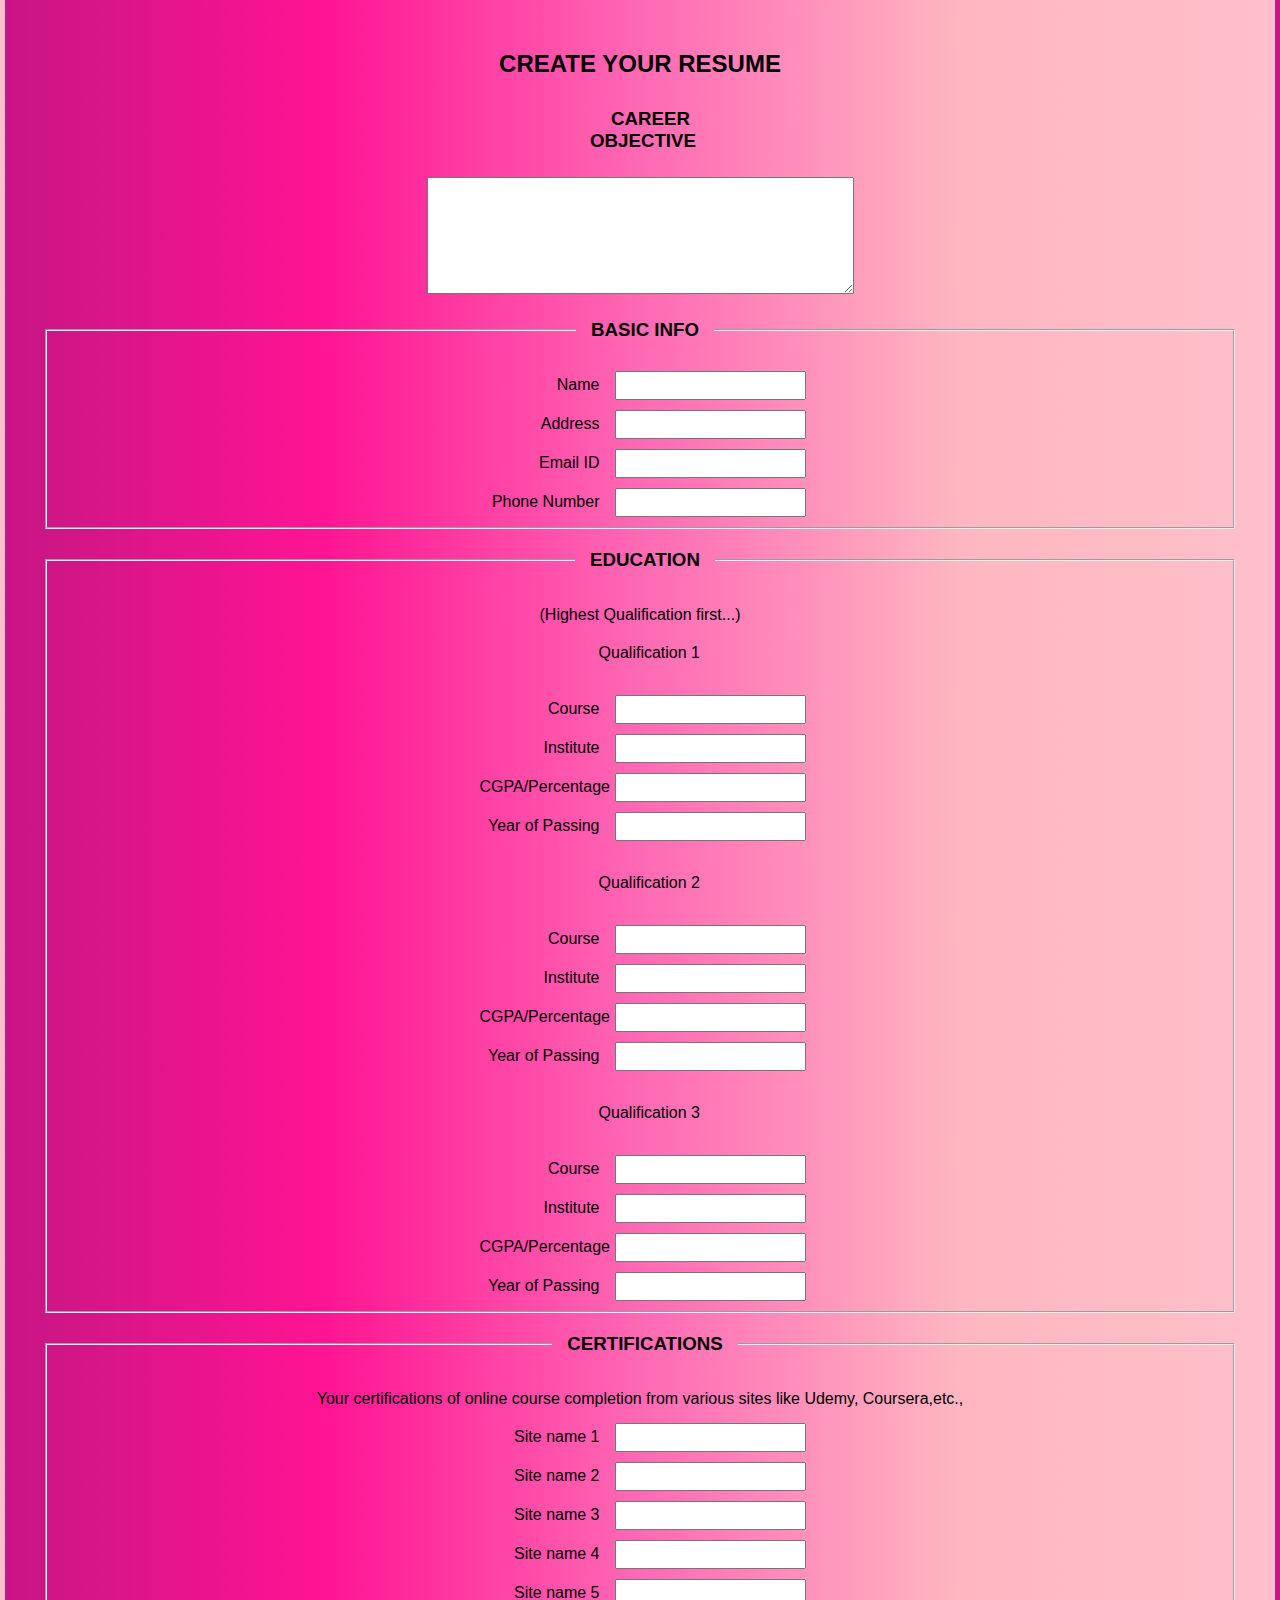
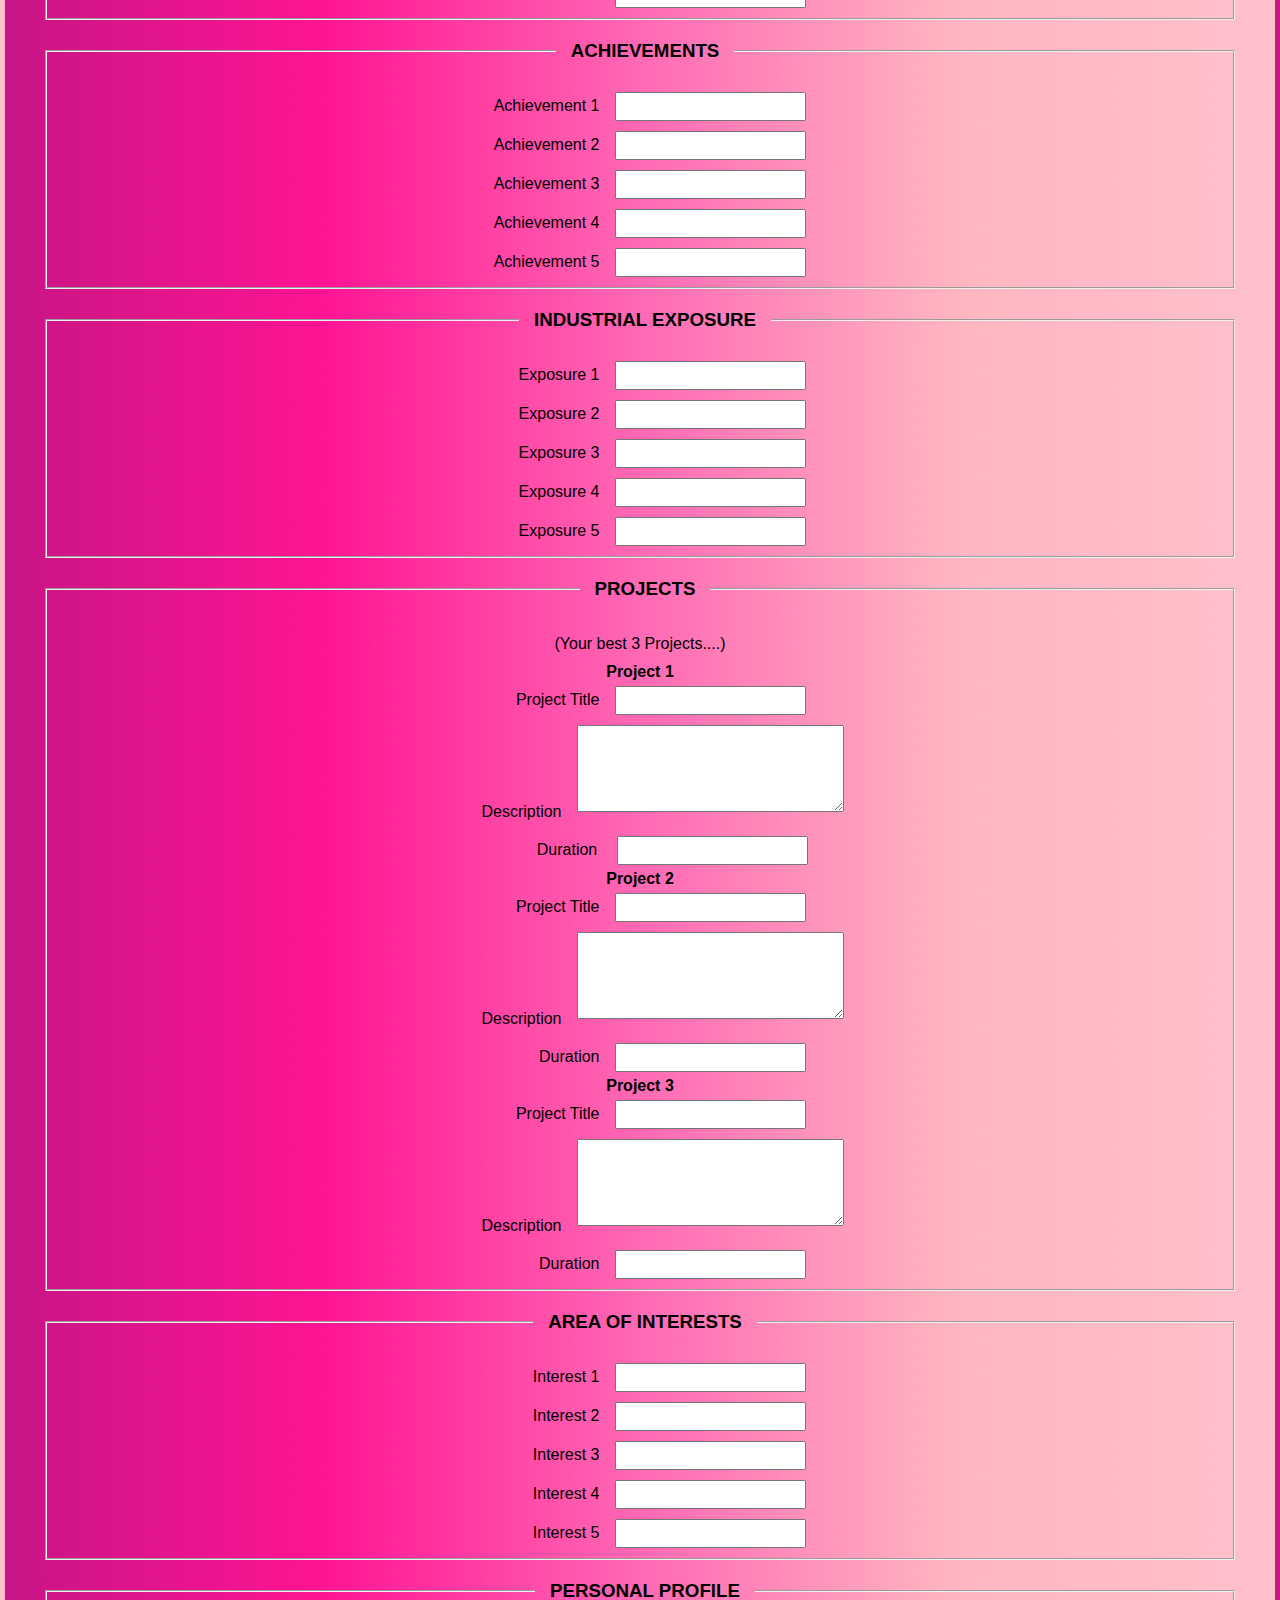
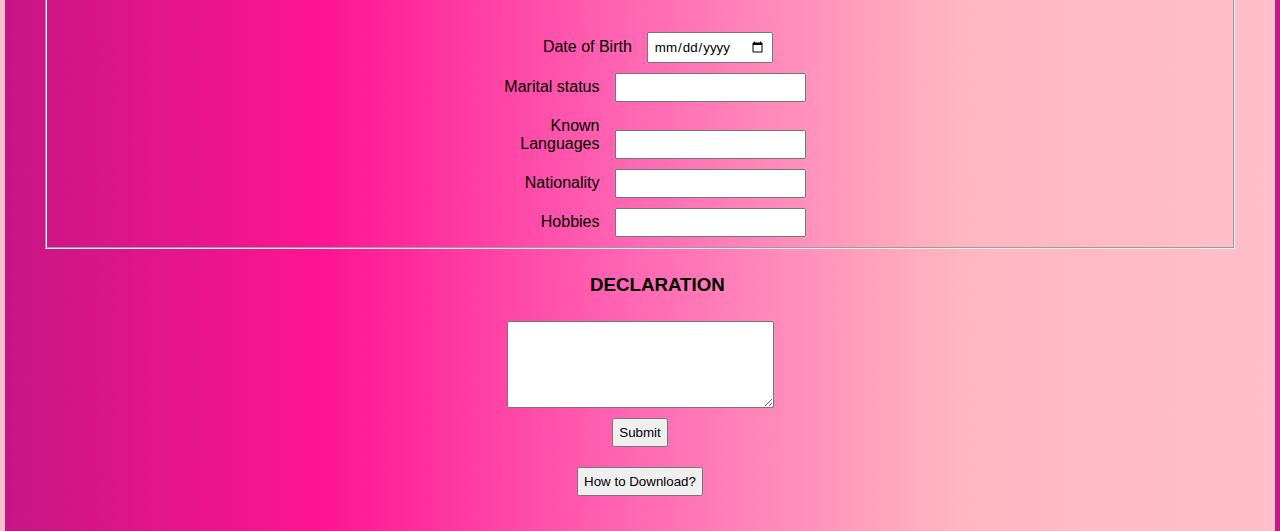
<file: index.html>
<html>
    <head>
        <title>Create Your Own Resume</title>
        <link rel="stylesheet" type="text/css" href="stylesheet.css">
        <meta name="viewport" content="width=device-width, initial-scale=1.0">
    </head>
    <body>
        <div id="d1">
        <form action="resgen.php" method="POST">
            <h2>CREATE YOUR RESUME</h2>
            <label><h3>CAREER OBJECTIVE</h3></label>
            <br>
            <textarea name="careerobj" rows="7" cols="50"></textarea>
            <fieldset>
                <legend><h3>BASIC INFO</h3></legend>
                <label>Name</label><input type="text" name="name"><br> 
                <label>Address</label><input type="text" name="address"><br>
                <label>Email ID</label><input type="email" name="email"><br>
                <label>Phone Number</label><input type="text" name="phoneno"><br>
            </fieldset>

            <fieldset>
            <legend><h3>EDUCATION</h3></legend>
            <p>(Highest Qualification first...)</p>
                <label>Qualification 1</label>
                <br><br>
                <label>Course</label><input type="text" name="course1"><br>
                <label>Institute</label><input type="text" name="insti1"><br>
                <label>CGPA/Percentage</label><input type="text" name="cgpa1"><br>
                <label>Year of Passing</label><input type="text" name="year1"><br>
                <br>
                <label>Qualification 2</label>
                <br><br>
                <label>Course</label><input type="text" name="course2"><br>
                <label>Institute</label><input type="text" name="insti2"><br>
                <label>CGPA/Percentage</label><input type="text" name="cgpa2"><br>
                <label>Year of Passing</label><input type="text" name="year2"><br>
                <br>
                <label>Qualification 3</label>
                <br><br>
                <label>Course</label><input type="text" name="course3"><br>
                <label>Institute</label><input type="text" name="insti3"><br>
                <label>CGPA/Percentage</label><input type="text" name="cgpa3"><br>
                <label>Year of Passing</label><input type="text" name="year3"><br>
            </fieldset>

                <fieldset>
                    <legend><h3>CERTIFICATIONS</h3></legend>
                <p>Your certifications of online course completion from various sites like Udemy, Coursera,etc.,</p>
                <label>Site name 1</label><input type="text" name="site1"><br>
                <label>Site name 2</label><input type="text" name="site2"><br>
                <label>Site name 3</label><input type="text" name="site3"><br>
                <label>Site name 4</label><input type="text" name="site4"><br>
                <label>Site name 5</label><input type="text" name="site5"><br>
                </fieldset>

            <fieldset>
                <legend><h3>ACHIEVEMENTS</h3></legend>
                <label>Achievement 1</label><input type="text" name="a1"><br>    
                <label>Achievement 2</label><input type="text" name="ach"><br>
                <label>Achievement 3</label><input type="text" name="ac1"><br>
                <label>Achievement 4</label><input type="text" name="achi"><br>
                <label>Achievement 5</label><input type="text" name="achie"><br>
            </fieldset>
            <fieldset>
            <legend><h3>INDUSTRIAL EXPOSURE</h3></legend>
            <label>Exposure 1</label><input type="text" name="in"><br>
            <label>Exposure 2</label><input type="text" name="ind"><br>
            <label>Exposure 3</label><input type="text" name="indu"><br>
            <label>Exposure 4</label><input type="text" name="inde"><br>
            <label>Exposure 5</label><input type="text" name="indep"><br>
            </fieldset>

            <fieldset>
                <legend><h3>PROJECTS</h3></legend>
                <p>(Your best 3 Projects....)</p>
                <strong>Project 1</strong>
                <br>
                <label>Project Title</label><input type="text" name="pi"><br>
                <label>Description</label><textarea rows="5" cols="30"name="pd"></textarea><br>
                <label>Duration</label> <input type="text" name="pdu"><br>

                <strong>Project 2</strong><br>
                <label>Project Title</label><input type="text" name="pt"><br>
                <label>Description</label><textarea rows="5" cols="30" name="pdes"></textarea><br>
                <label>Duration</label><input type="text" name="pdur"><br>

                <strong>Project 3</strong><br>
                <label>Project Title</label><input type="text" name="ptit"><br>
                <label>Description</label><textarea rows="5" cols="30" name="prodes"></textarea><br>
                <label>Duration</label><input type="text" name="produr"><br>
            </fieldset>

            <fieldset>
            <legend><h3>AREA OF INTERESTS</h3></legend>

            <label>Interest 1</label><input type="text" name="inre"><br>
            <label>Interest 2</label><input type="text" name="int"><br>
            <label>Interest 3</label><input type="text" name="inte"><br>
            <label>Interest 4</label><input type="text" name="inter"><br>
            <label>Interest 5</label><input type="text" name="inr"><br>
            </fieldset>


            <fieldset>
            <legend><h3>PERSONAL PROFILE</h3></legend>

            <label>Date of Birth</label><input type="date" name="dob"><br>
            <label>Marital status</label><input type="text" name="maritalstatus"><br>
            <label>Known Languages</label><input type="text" name="lang"><br>
            <label>Nationality</label><input type="text" name="nation"><br>
            <label>Hobbies</label><input type="text" name="hobbies"><br>
            </fieldset>
        
            <label><h3>DECLARATION</h3></label><br>
            <textarea rows="5" cols="30" name="decl"></textarea>    
            <br>


            <a href="resgen.php"><input type="submit"></a>
            
        </form>
        <input type="submit" value="How to Download?" onclick="alertbox()">
        </div> 
        
        
        <script>
            function alertbox()
            {
                alert("Verify Once all your details entered are correct. Then click on Submit Button. Then Right click anywhere on the page and click \"print page\"option and then from the destination drop down select \"Save as PDF\"Option. Also disable the headers from the options tab from More settings.");
            }
        </script>
    </body>
</html>
</file>
<file: stylesheet.css>
*{
    margin: 5px;
    padding: 5px;
    font-family: 'Trebuchet MS', 'Lucida Sans Unicode', 'Lucida Grande', 'Lucida Sans', Arial, sans-serif;
}
/*****************************a.html*****************************************/
#grad1{
    background-image: linear-gradient(to bottom right, #7FFFD4, rgb(7, 87, 90));
}
#button1{
    border-radius: 4px;
    background-color: cadetblue; 
    color: darkslateblue; 
    border: 2px solid rgb(69, 82, 124);
    
}
#button1:hover {
    background-color: #4CAF50;
    color: white;
  }
#head1{
    border: none;
    padding: 16px 32px;
    text-align: center;
    text-decoration: none;
    display: inline-block;
    margin: 4px 2px;
    cursor: pointer;
}
#h31{
    font-size: 24px;
}
/************************************************a1.html********************************/
body{
    background-image: linear-gradient(to left, Pink , LightPink ,HotPink ,DeepPink ,MediumVioletRed );
    text-align: center;
}
label{
    width: 120px;
    display: inline-block;
    text-align: right;
}
</file>
